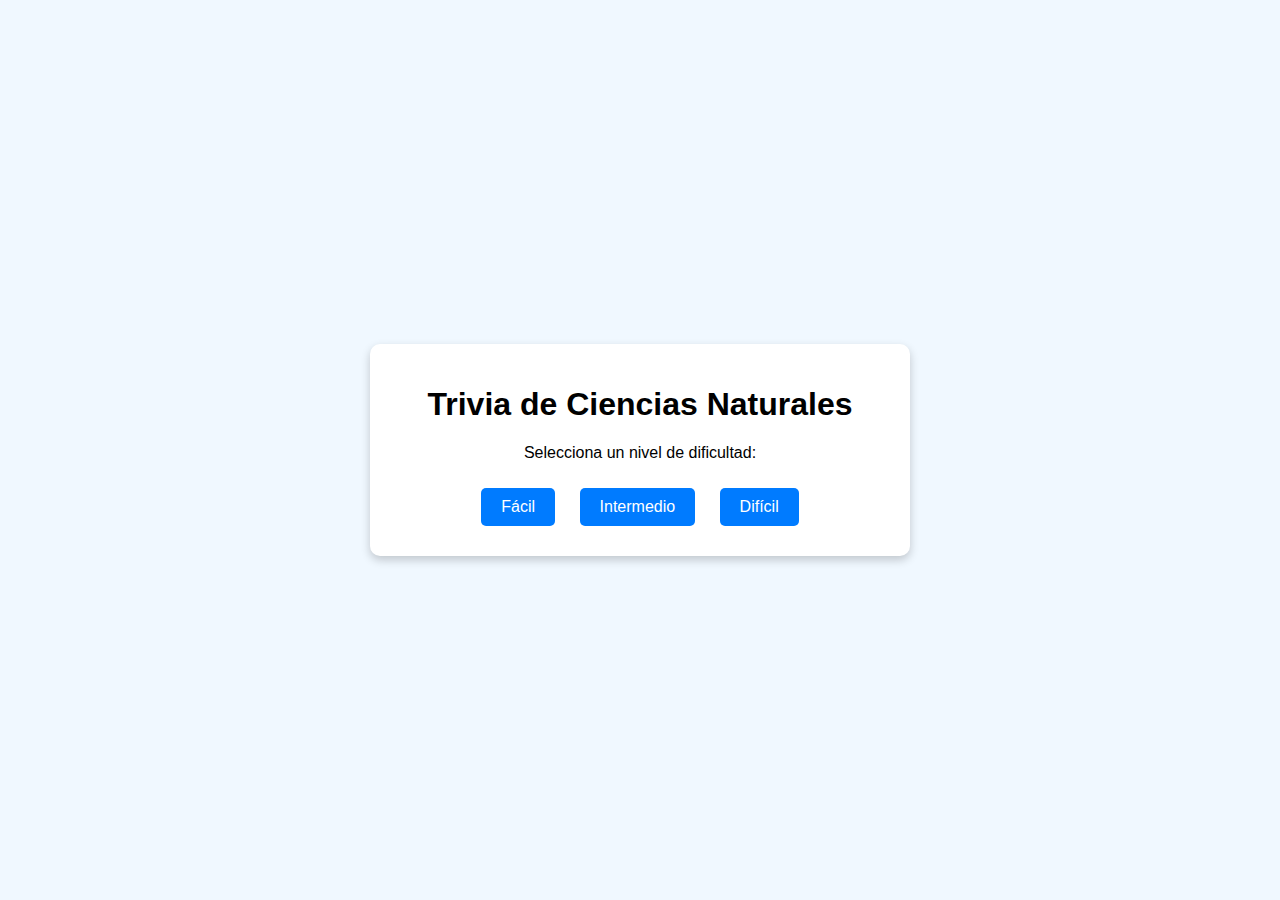
<file: src/index.html>
<!DOCTYPE html>
<html lang="en">
<head>
    <meta charset="UTF-8">
    <meta name="viewport" content="width=device-width, initial-scale=1.0">
    <title>Trivia de Ciencias Naturales</title>
    <link rel="stylesheet" href="style.css">
</head>
<body>
    <div class="container">
        <h1>Trivia de Ciencias Naturales</h1>
        <div id="inicio">
            <p>Selecciona un nivel de dificultad:</p>
            <button onclick="seleccionarNivel(1)">Fácil</button>
            <button onclick="seleccionarNivel(2)">Intermedio</button>
            <button onclick="seleccionarNivel(3)">Difícil</button>
        </div>
        <div id="juego" class="hidden">
          <div class="img-content">
            <div class="img-base" id="img-base">
              <img id="imagenPregunta" alt="Imagen de la pregunta" class="hidden">
            </div>
           
          </div>
          
            <p id="pregunta"></p>
            <div id="opciones"></div>
        </div>
        <div id="resultado" class="hidden">
            <p id="mensaje"></p>
            <button onclick="reiniciarJuego()">Jugar de nuevo</button>
        </div>
    </div>
    <script src="script.js"></script>
</body>
</html>
</file>
<file: src/style.css>
body {
  font-family: Arial, sans-serif;
  margin: 0;
  padding: 0;
  display: flex;
  justify-content: center;
  align-items: center;
  height: 100vh; /* Asegura que el body tenga una altura del 100% de la ventana */
  background-color: #f0f8ff;
  background-image: url(https://cdn.pixabay.com/photo/2019/08/27/22/23/nature-4435421_1280.jpg);
  background-repeat: no-repeat;
  background-size: cover; /* Asegura que la imagen de fondo cubra toda la pantalla */
  background-position: center; /* Centra la imagen en la pantalla */
}


.container {
  text-align: center;
  background: white;
  padding: 20px;
  border-radius: 10px;
  box-shadow: 0 4px 10px rgba(0, 0, 0, 0.2);
  width: 80%;
  max-width: 500px;
  background-image: url(https://cdn.pixabay.com/photo/2015/12/26/05/53/wood-1108307_1280.jpg);
  background-repeat: no-repeat;
  background-size: cover; /* Asegura que la imagen de fondo cubra toda la pantalla */
  background-position: center; /* Centra la imagen en la pantalla */
}

button {
  margin: 10px;
  padding: 10px 20px;
  border: none;
  border-radius: 5px;
  background-color: #007BFF;
  color: white;
  font-size: 16px;
  cursor: pointer;
  background-image: url(https://cdn.pixabay.com/photo/2016/12/18/09/10/trees-1915251_1280.jpg);
  background-repeat: no-repeat;
  background-size: cover; /* Asegura que la imagen de fondo cubra toda la pantalla */
  background-position: center; /* Centra la imagen en la pantalla */
}

button:hover {
  background-color: #0056b3;
  background-image: url(https://cdn.pixabay.com/photo/2023/01/06/19/29/wood-7701959_1280.jpg);
  background-repeat: no-repeat;
  background-size: cover; /* Asegura que la imagen de fondo cubra toda la pantalla */
  background-position: center; /* Centra la imagen en la pantalla */
}
 

.hidden {
  display: none;
}

.img-content {
  display: flex;
  justify-content: center;
  align-items: center; /* Centra la imagen vertical y horizontalmente */
  height: 280px; /* Asegúrate de que el contenedor tenga una altura adecuada */
  
}
.img-base {
  display: flex;
  justify-content: center;   /* Alinea horizontalmente */
  align-items: center;       /* Alinea verticalmente */
  width: 280px;              /* Establece el ancho fijo de la imagen */
  height: 280px;             /* Establece la altura fija de la imagen */
  background-image: url(https://cdn.pixabay.com/photo/2023/01/06/19/29/wood-7701959_1280.jpg);
  background-repeat: no-repeat;
  background-size: cover;    /* Asegura que la imagen de fondo cubra todo el contenedor */
  background-position: center; /* Centra la imagen de fondo */
  border-radius: 10px;
}

img {
  width: 275px;               /* Establece el ancho fijo de la imagen */
  height: 275px;              /* Establece la altura fija de la imagen */
  object-fit: cover;          /* Ajusta la imagen sin distorsionarla, manteniendo su relación de aspecto */
  border-radius: 10px;
  display: block;             /* Asegura que la imagen sea un bloque */
}

#pregunta{
  display: flex;
  align-items: center;       /* Alinea verticalmente */
  justify-content: center;
  height: 45px;
  background-image: url(https://cdn.pixabay.com/photo/2018/03/11/20/25/wooden-3217987_960_720.jpg);
  background-repeat: no-repeat;
  background-size: cover;    /* Asegura que la imagen de fondo cubra todo el contenedor */
  background-position: center; /* Centra la imagen de fondo */
  border-radius: 10px;
}


#opciones button {
  display: block;
  width: 100%;
  margin: 5px 0;
}
</file>
